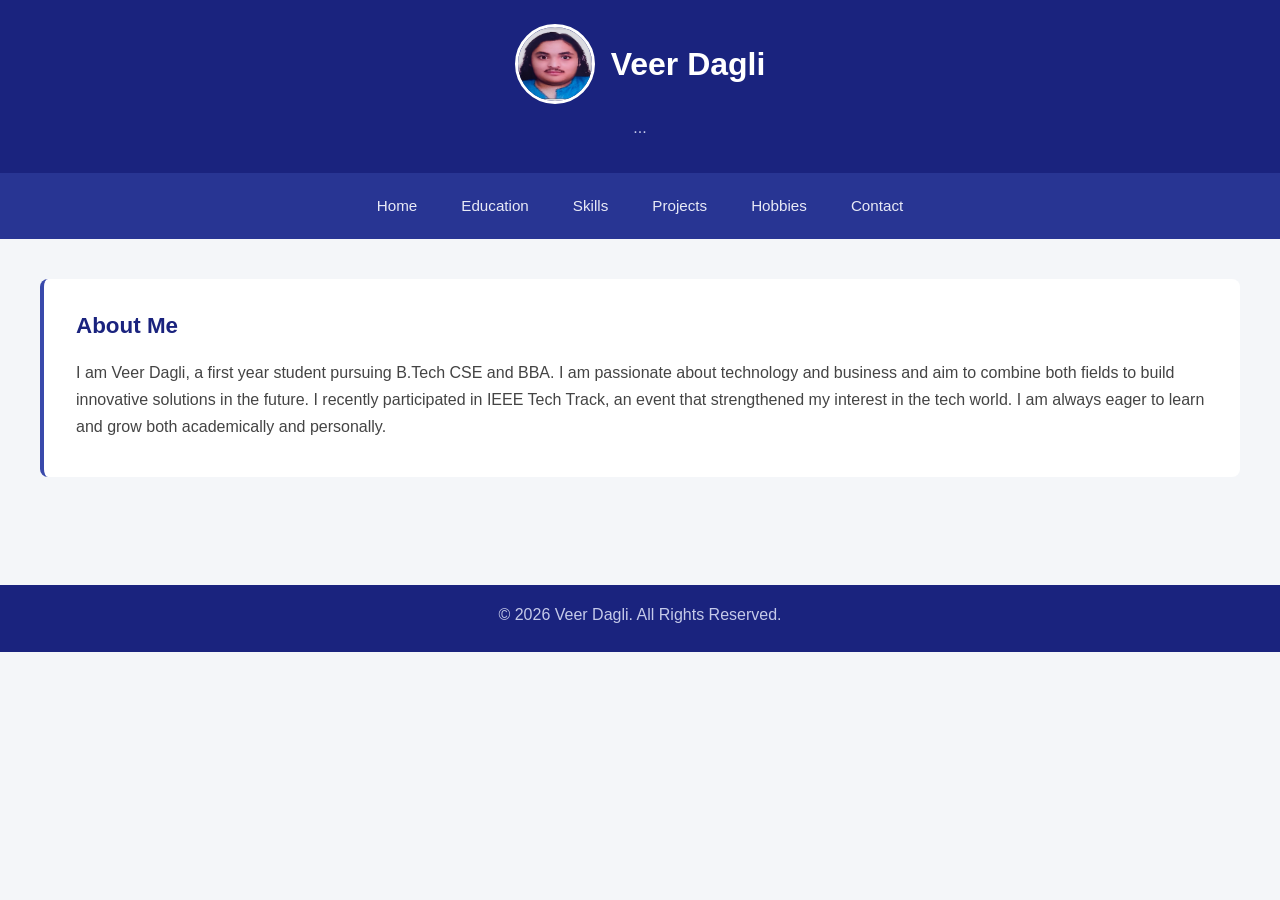
<file: index.html>
<!doctype html>
<html lang="en">
  <head>
    <meta charset="UTF-8" />
    <meta name="viewport" content="width=device-width, initial-scale=1.0" />
    <title>Veer Dagli - Home</title>
    <link rel="stylesheet" href="styles.css" />
  </head>
  <body>
    <header>
      <div class="header-inner">
        <div class="header-content">
          <img src="./images/image1.jpg" alt="Photograph" class="profile-img" />
          <h1>Veer Dagli</h1>
        </div>
        <p class="tagline">...</p>
      </div>
    </header>

    <nav>
      <a href="index.html">Home</a>
      <a href="education.html">Education</a>
      <a href="skills.html">Skills</a>
      <a href="projects.html">Projects</a>
      <a href="hobbies.html">Hobbies</a>
      <a href="contact.html">Contact</a>
    </nav>

    <main>
      <section id="about">
        <h2>About Me</h2>
        <p>
          I am Veer Dagli, a first year student pursuing B.Tech CSE and BBA. I
          am passionate about technology and business and aim to combine both
          fields to build innovative solutions in the future. I recently
          participated in IEEE Tech Track, an event that strengthened my
          interest in the tech world. I am always eager to learn and grow both
          academically and personally.
        </p>
      </section>
    </main>

    <footer>
      <p>© 2026 Veer Dagli. All Rights Reserved.</p>
    </footer>
  </body>
</html>
</file>
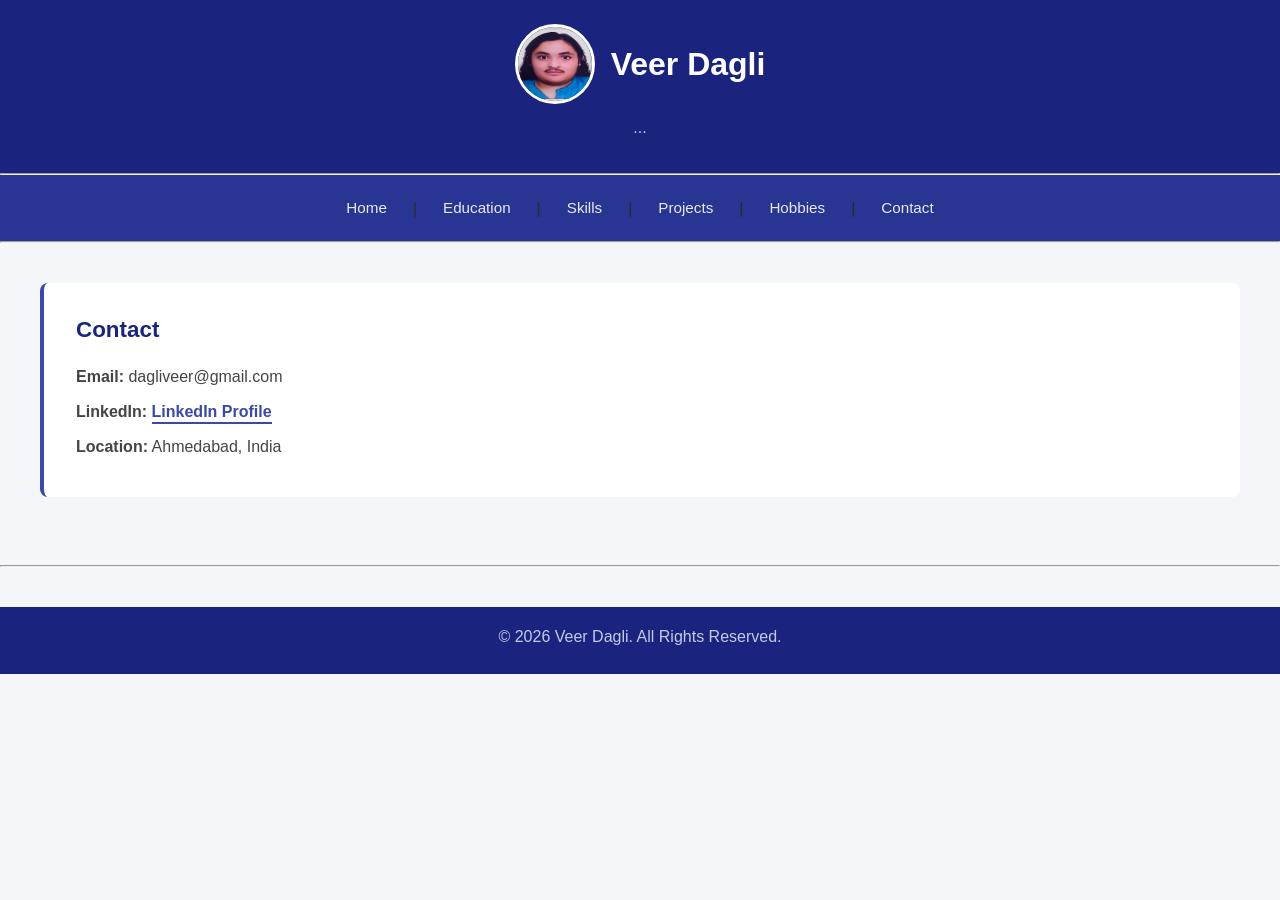
<file: contact.html>
<!doctype html>
<html lang="en">
  <head>
    <meta charset="UTF-8" />
    <meta name="viewport" content="width=device-width, initial-scale=1.0" />
    <title>Veer Dagli - Contact</title>
    <link rel="stylesheet" href="styles.css" />
  </head>
  <body>
    <header>
      <div class="header-inner">
        <div class="header-content">
          <img src="./images/image1.jpg" alt="Photograph" class="profile-img" />
          <h1>Veer Dagli</h1>
        </div>
        <p class="tagline">...</p>
      </div>
    </header>
    <hr />
    <nav>
      <a href="index.html">Home</a> | <a href="education.html">Education</a> |
      <a href="skills.html">Skills</a> | <a href="projects.html">Projects</a> |
      <a href="hobbies.html">Hobbies</a> |
      <a href="contact.html">Contact</a>
    </nav>
    <hr />

    <main>
      <section id="contact">
        <h2>Contact</h2>

        <p><b>Email:</b> dagliveer@gmail.com</p>
        <p>
          <b>LinkedIn:</b>
          <a href="https://www.linkedin.com/in/veer-dagli-8347a9398/">
            LinkedIn Profile</a
          >
        </p>
        <p><b>Location:</b> Ahmedabad, India</p>
      </section>
    </main>
    <hr />
    <footer>
      <p>© 2026 Veer Dagli. All Rights Reserved.</p>
    </footer>
  </body>
</html>
</file>
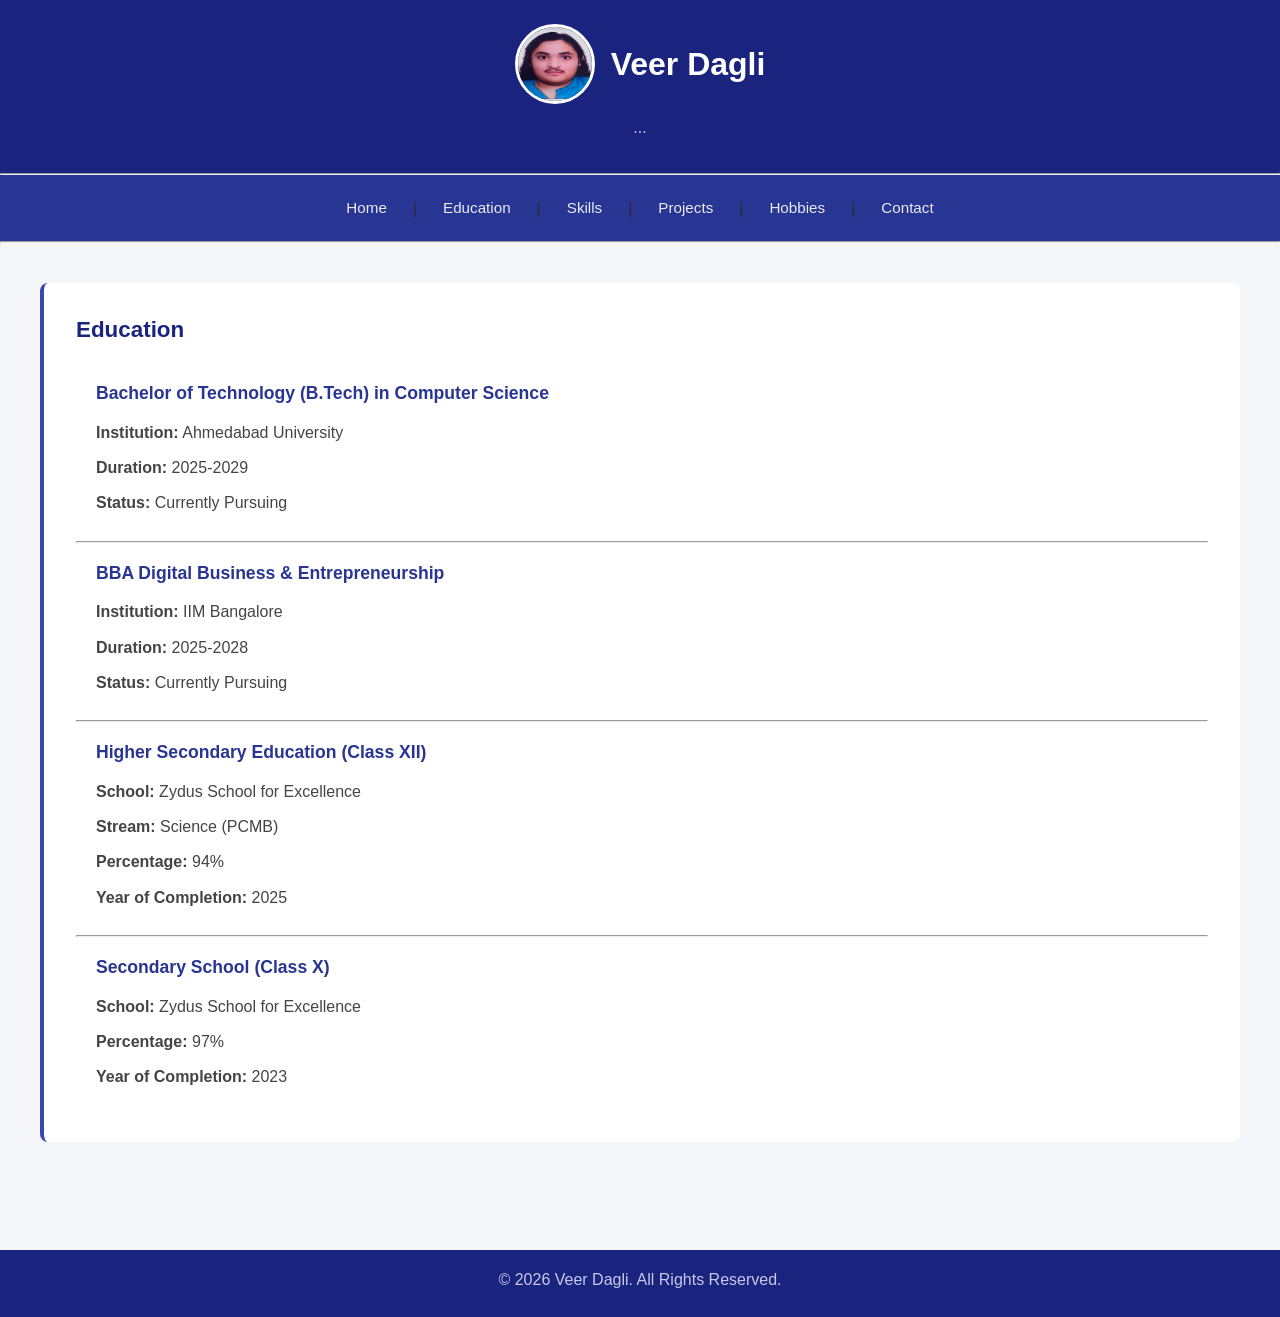
<file: education.html>
<!doctype html>
<html lang="en">
  <head>
    <meta charset="UTF-8" />
    <meta name="viewport" content="width=device-width, initial-scale=1.0" />
    <title>Veer Dagli - Education</title>
    <link rel="stylesheet" href="styles.css" />
  </head>
  <body>
    <header>
      <div class="header-inner">
        <div class="header-content">
          <img src="./images/image1.jpg" alt="Photograph" class="profile-img" />
          <h1>Veer Dagli</h1>
        </div>
        <p class="tagline">...</p>
      </div>
    </header>
    <hr />
    <nav>
      <a href="index.html">Home</a> | <a href="education.html">Education</a> |
      <a href="skills.html">Skills</a> | <a href="projects.html">Projects</a> |
      <a href="hobbies.html">Hobbies</a> |
      <a href="contact.html">Contact</a>
    </nav>
    <hr />
    <main>
      <section id="education">
        <h2>Education</h2>

        <article id="btech">
          <h3>Bachelor of Technology (B.Tech) in Computer Science</h3>
          <p><b>Institution:</b> Ahmedabad University</p>
          <p><b>Duration:</b> 2025-2029</p>
          <p><b>Status:</b> Currently Pursuing</p>
        </article>
        <hr />

        <article id="bba">
          <h3>BBA Digital Business & Entrepreneurship</h3>
          <p><b>Institution:</b> IIM Bangalore</p>
          <p><b>Duration:</b> 2025-2028</p>
          <p><b>Status:</b> Currently Pursuing</p>
        </article>
        <hr />

        <article id="class12">
          <h3>Higher Secondary Education (Class XII)</h3>
          <p><b>School:</b> Zydus School for Excellence</p>
          <p><b>Stream:</b> Science (PCMB)</p>
          <p><b>Percentage:</b> 94%</p>
          <p><b>Year of Completion:</b> 2025</p>
        </article>
        <hr />

        <article id="class10">
          <h3>Secondary School (Class X)</h3>
          <p><b>School:</b> Zydus School for Excellence</p>
          <p><b>Percentage:</b> 97%</p>
          <p><b>Year of Completion:</b> 2023</p>
        </article>
      </section>
    </main>
    <footer>
      <p>© 2026 Veer Dagli. All Rights Reserved.</p>
    </footer>
  </body>
</html>
</file>
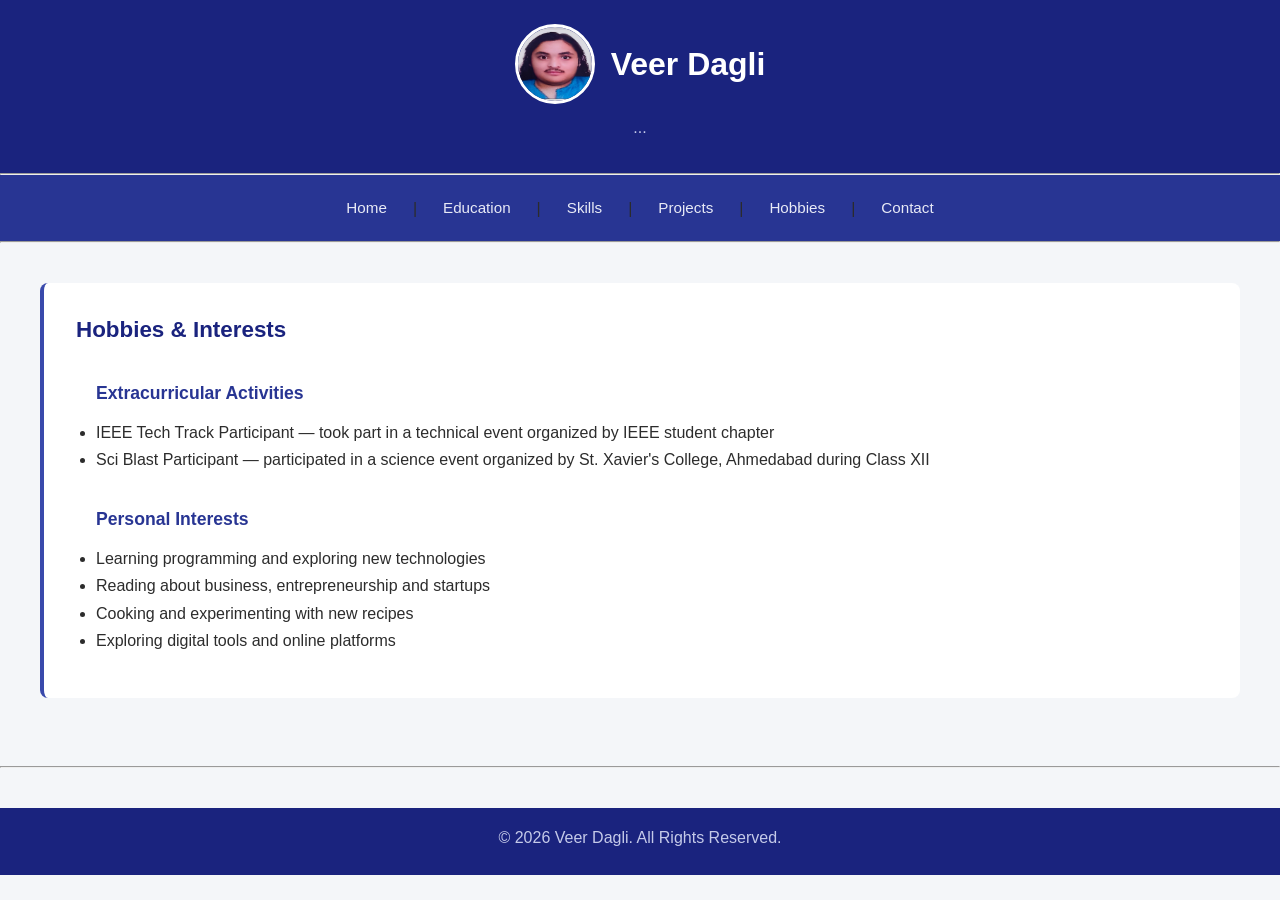
<file: hobbies.html>
<!doctype html>
<html lang="en">
  <head>
    <meta charset="UTF-8" />
    <meta name="viewport" content="width=device-width, initial-scale=1.0" />
    <title>Veer Dagli - Hobbies</title>
    <link rel="stylesheet" href="styles.css" />
  </head>
  <body>
    <header>
      <div class="header-inner">
        <div class="header-content">
          <img src="./images/image1.jpg" alt="Photograph" class="profile-img" />
          <h1>Veer Dagli</h1>
        </div>
        <p class="tagline">...</p>
      </div>
    </header>
    <hr />
    <nav>
      <a href="index.html">Home</a> | <a href="education.html">Education</a> |
      <a href="skills.html">Skills</a> | <a href="projects.html">Projects</a> |
      <a href="hobbies.html">Hobbies</a> |
      <a href="contact.html">Contact</a>
    </nav>
    <hr />

    <main>
      <section id="hobbies">
        <h2>Hobbies & Interests</h2>

        <article id="activities">
          <h3>Extracurricular Activities</h3>
          <ul>
            <li>
              IEEE Tech Track Participant — took part in a technical event
              organized by IEEE student chapter
            </li>
            <li>
              Sci Blast Participant — participated in a science event organized
              by St. Xavier's College, Ahmedabad during Class XII
            </li>
          </ul>
        </article>

        <article id="interests">
          <h3>Personal Interests</h3>
          <ul>
            <li>Learning programming and exploring new technologies</li>
            <li>Reading about business, entrepreneurship and startups</li>
            <li>Cooking and experimenting with new recipes</li>
            <li>Exploring digital tools and online platforms</li>
          </ul>
        </article>
      </section>
    </main>
    <hr />
    <footer>
      <p>© 2026 Veer Dagli. All Rights Reserved.</p>
    </footer>
  </body>
</html>
</file>
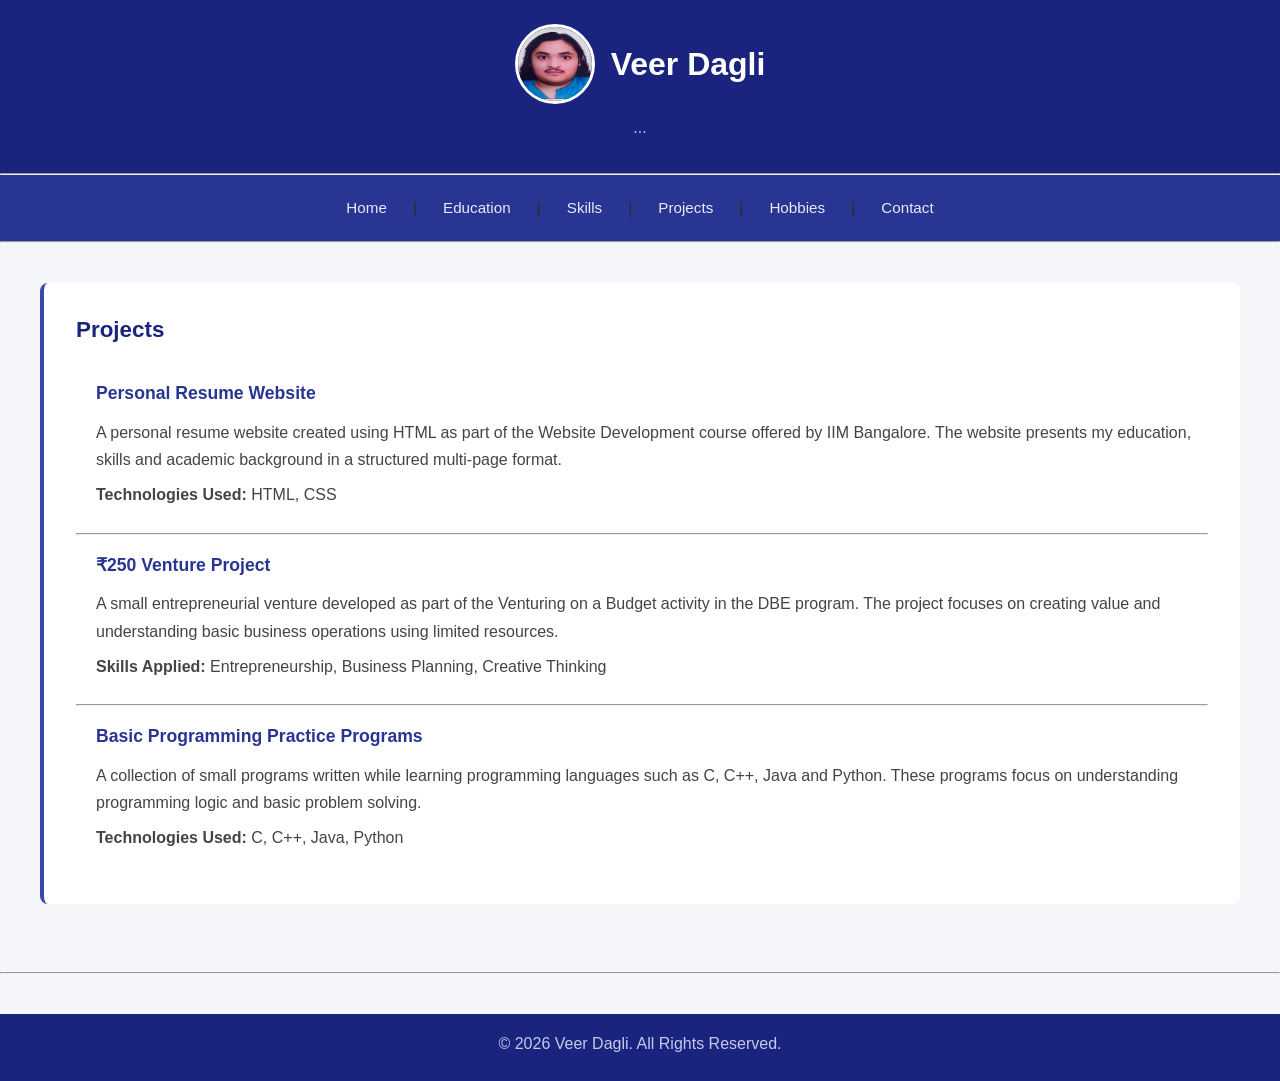
<file: projects.html>
<!doctype html>
<html lang="en">
  <head>
    <meta charset="UTF-8" />
    <meta name="viewport" content="width=device-width, initial-scale=1.0" />
    <title>Veer Dagli - Projects</title>
    <link rel="stylesheet" href="styles.css" />
  </head>
  <body>
    <header>
      <div class="header-inner">
        <div class="header-content">
          <img src="./images/image1.jpg" alt="Photograph" class="profile-img" />
          <h1>Veer Dagli</h1>
        </div>
        <p class="tagline">...</p>
      </div>
    </header>
    <hr />
    <nav>
      <a href="index.html">Home</a> | <a href="education.html">Education</a> |
      <a href="skills.html">Skills</a> | <a href="projects.html">Projects</a> |
      <a href="hobbies.html">Hobbies</a> |
      <a href="contact.html">Contact</a>
    </nav>
    <hr />

    <main>
      <section id="projects">
        <h2>Projects</h2>

        <article id="resume-website">
          <h3>Personal Resume Website</h3>
          <p>
            A personal resume website created using HTML as part of the Website
            Development course offered by IIM Bangalore. The website presents my
            education, skills and academic background in a structured multi-page
            format.
          </p>
          <p><b>Technologies Used:</b> HTML, CSS</p>
        </article>
        <hr />

        <article id="venture-project">
          <h3>₹250 Venture Project</h3>
          <p>
            A small entrepreneurial venture developed as part of the Venturing
            on a Budget activity in the DBE program. The project focuses on
            creating value and understanding basic business operations using
            limited resources.
          </p>
          <p>
            <b>Skills Applied:</b> Entrepreneurship, Business Planning, Creative
            Thinking
          </p>
        </article>
        <hr />

        <article id="programming-practice">
          <h3>Basic Programming Practice Programs</h3>
          <p>
            A collection of small programs written while learning programming
            languages such as C, C++, Java and Python. These programs focus on
            understanding programming logic and basic problem solving.
          </p>
          <p><b>Technologies Used:</b> C, C++, Java, Python</p>
        </article>
      </section>
    </main>
    <hr />
    <footer>
      <p>© 2026 Veer Dagli. All Rights Reserved.</p>
    </footer>
  </body>
</html>
</file>
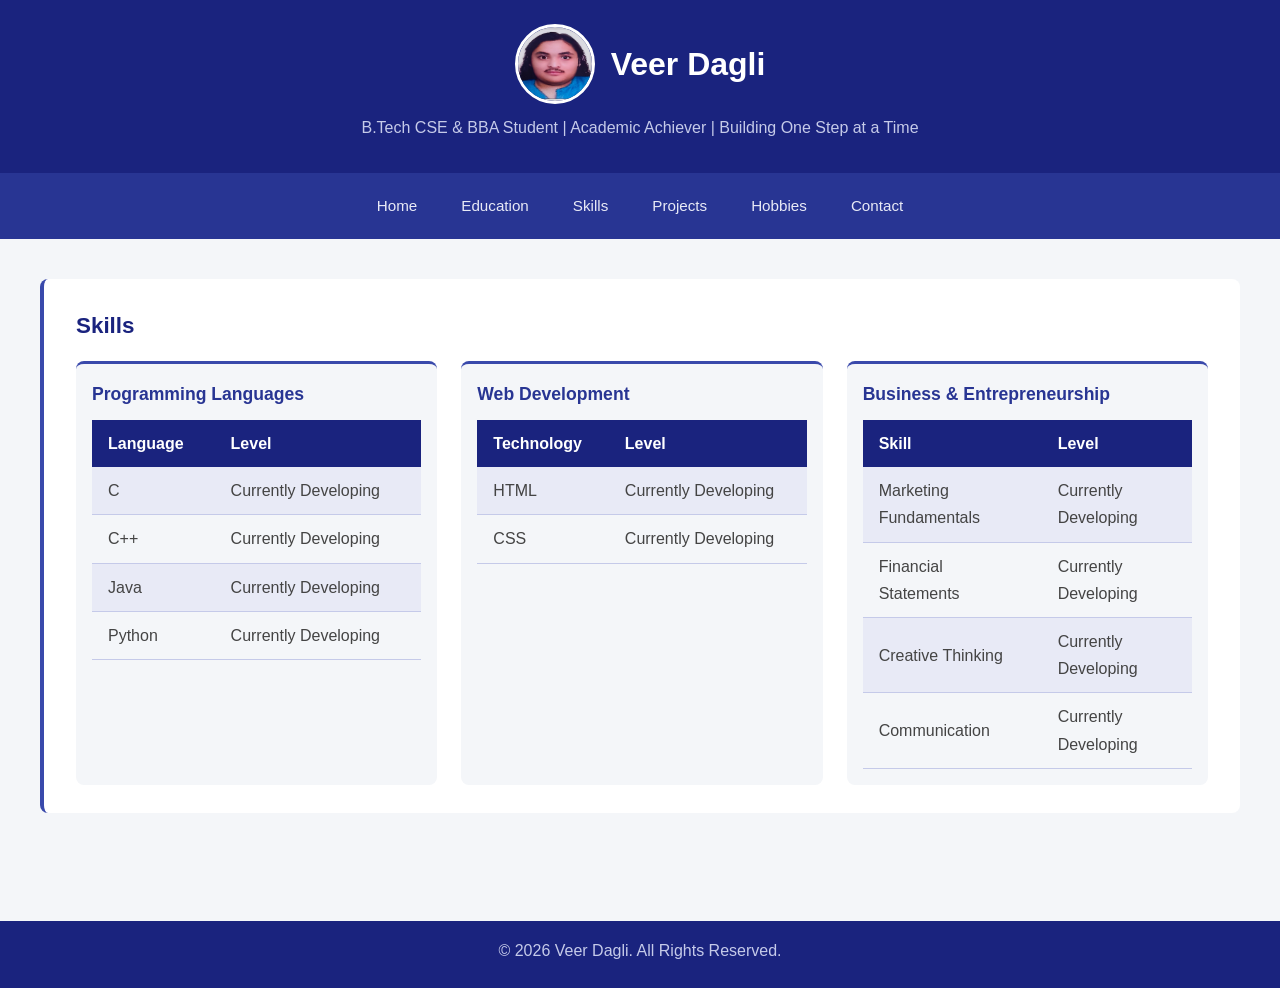
<file: skills.html>
<!doctype html>
<html lang="en">
  <head>
    <meta charset="UTF-8" />
    <meta name="viewport" content="width=device-width, initial-scale=1.0" />
    <title>Veer Dagli - Skills</title>
    <link rel="stylesheet" href="styles.css" />
  </head>
  <body>
    <header>
      <div class="header-inner">
        <div class="header-content">
          <img src="./images/image1.jpg" alt="Photograph" class="profile-img" />
          <h1>Veer Dagli</h1>
        </div>
        <p class="tagline">
          B.Tech CSE & BBA Student | Academic Achiever | Building One Step at a
          Time
        </p>
      </div>
    </header>

    <nav>
      <a href="index.html">Home</a>
      <a href="education.html">Education</a>
      <a href="skills.html">Skills</a>
      <a href="projects.html">Projects</a>
      <a href="hobbies.html">Hobbies</a>
      <a href="contact.html">Contact</a>
    </nav>

    <main>
      <section id="skills">
        <h2>Skills</h2>

        <!-- Grid container — 3 skill divs sit side by side -->
        <div class="skills-grid">
          <div id="programming">
            <h3>Programming Languages</h3>
            <table>
              <tr>
                <th>Language</th>
                <th>Level</th>
              </tr>
              <tr>
                <td>C</td>
                <td>Currently Developing</td>
              </tr>
              <tr>
                <td>C++</td>
                <td>Currently Developing</td>
              </tr>
              <tr>
                <td>Java</td>
                <td>Currently Developing</td>
              </tr>
              <tr>
                <td>Python</td>
                <td>Currently Developing</td>
              </tr>
            </table>
          </div>

          <div id="webdev">
            <h3>Web Development</h3>
            <table>
              <tr>
                <th>Technology</th>
                <th>Level</th>
              </tr>
              <tr>
                <td>HTML</td>
                <td>Currently Developing</td>
              </tr>
              <tr>
                <td>CSS</td>
                <td>Currently Developing</td>
              </tr>
            </table>
          </div>

          <div id="business">
            <h3>Business & Entrepreneurship</h3>
            <table>
              <tr>
                <th>Skill</th>
                <th>Level</th>
              </tr>
              <tr>
                <td>Marketing Fundamentals</td>
                <td>Currently Developing</td>
              </tr>
              <tr>
                <td>Financial Statements</td>
                <td>Currently Developing</td>
              </tr>
              <tr>
                <td>Creative Thinking</td>
                <td>Currently Developing</td>
              </tr>
              <tr>
                <td>Communication</td>
                <td>Currently Developing</td>
              </tr>
            </table>
          </div>
        </div>
      </section>
    </main>

    <footer>
      <p>© 2026 Veer Dagli. All Rights Reserved.</p>
    </footer>
  </body>
</html>
</file>
<file: styles.css>
* {
  margin: 0;
  padding: 0;
  box-sizing: border-box;
}



body {
  font-family: "Segoe UI", Arial, sans-serif;
  background-color: #f4f6f9;
  color: #2c2c2c;
  line-height: 1.7;
}

h1 { font-size: 2rem; font-weight: 700; }
h2 { font-size: 1.4rem; font-weight: 600; color: #1a237e; margin-bottom: 14px; }
h3 { font-size: 1.1rem; font-weight: 600; color: #283593; margin-bottom: 10px; }
p  { font-size: 1rem; margin-bottom: 8px; }



header {
  background-color: #1a237e;
  color: white;
  padding: 24px 40px;
}

.header-inner {
  display: flex;
  flex-direction: column;
  align-items: center;
}


.header-content {
  display: flex;
  flex-direction: row;
  align-items: center;
  gap: 16px;
}

.profile-img {
  height: 80px;
  width: 80px;
  border-radius: 50%;
  border: 3px solid white;
}

header h1 {
  color: white;
}

.tagline {
  margin-top: 10px;
  font-size: 1rem;
  color: #c5cae9;
  text-align: center;
}


nav {
  background-color: #283593;
  padding: 12px 40px;
  position: sticky;
  top: 0;

  display: flex;
  flex-direction: row;
  justify-content: center;
  align-items: center;
  gap: 8px;
}

nav a {
  color: #e8eaf6;
  text-decoration: none;
  padding: 8px 18px;
  border-radius: 20px;
  font-size: 0.95rem;
}

nav a:hover  { background-color: #3949ab; color: white; }
nav a:active { background-color: #1a237e; color: white; }



main { padding: 40px; }



section {
  background-color: white;
  border-radius: 8px;
  padding: 28px 32px;
  margin-bottom: 28px;
  border-left: 4px solid #3949ab;
}

section p { color: #444; }



article { padding: 16px 0 16px 20px; }

.article-divider {
  border: none;
  border-top: 1px solid #c5cae9;
  margin: 8px 0;
}



.skills-grid {
  display: grid;
  grid-template-columns: repeat(3, 1fr);
  gap: 24px;
  margin-top: 16px;
}


#programming,
#webdev,
#business {
  background-color: #f4f6f9;
  border-radius: 8px;
  padding: 16px;
  border-top: 3px solid #3949ab;
}


table {
  width: 100%;
  border-collapse: collapse;
  margin-top: 10px;
}

th {
  background-color: #1a237e;
  color: white;
  padding: 10px 16px;
  text-align: left;
  font-weight: 600;
}

td {
  padding: 10px 16px;
  border-bottom: 1px solid #c5cae9;
  color: #444;
}


tr:nth-of-type(even) { background-color: #e8eaf6; }
tr:hover             { background-color: #c5cae9; }



section a {
  color: #3949ab;
  font-weight: 600;
  text-decoration: none;
  border-bottom: 2px solid #3949ab;
  padding-bottom: 2px;
}

section a:hover {
  color: #1a237e;
  border-bottom-color: #1a237e;
}



footer {
  background-color: #1a237e;
  color: #c5cae9;
  text-align: center;
  padding: 16px;
  font-size: 0.9rem;
  margin-top: 40px;
}
</file>
